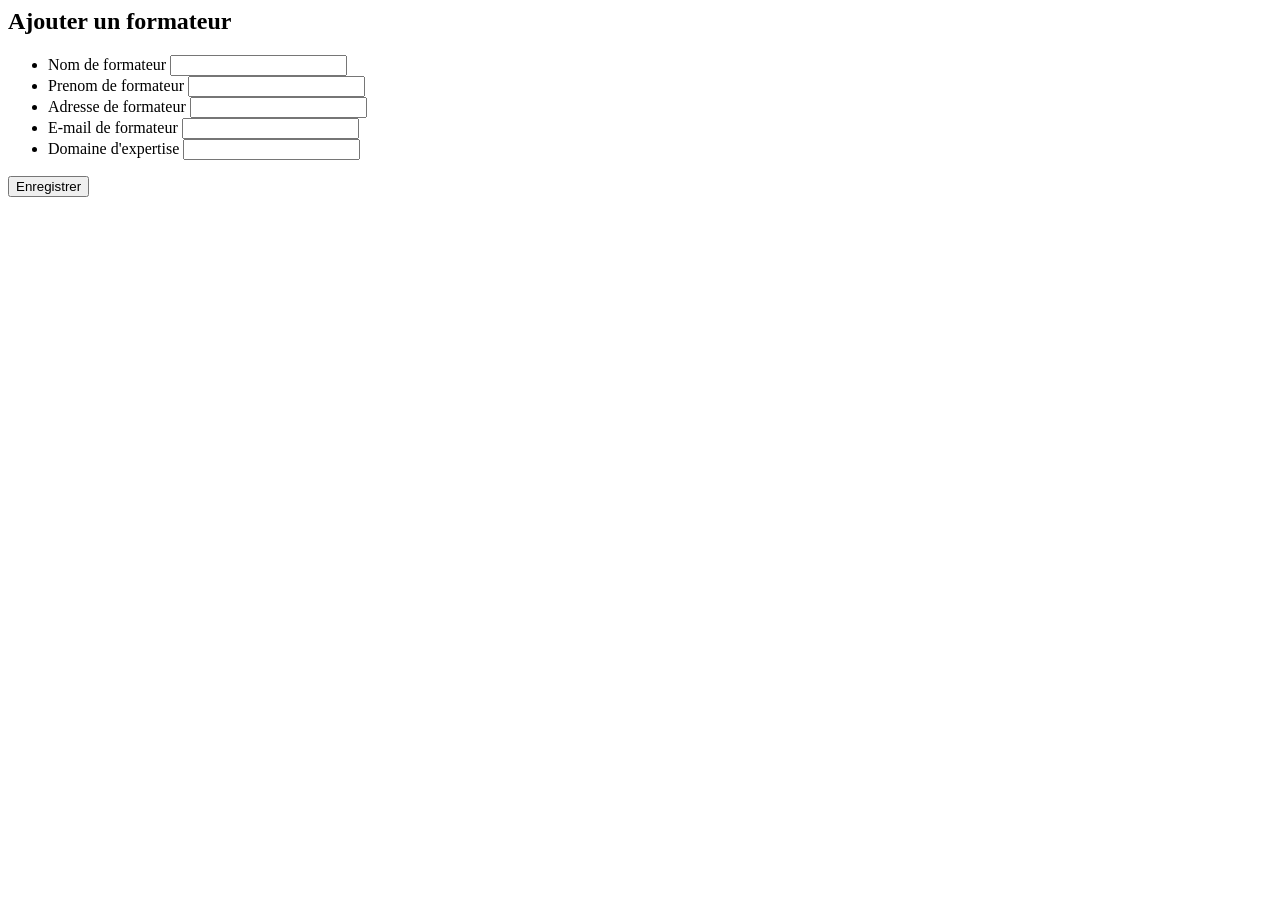
<file: app/admin/admin-formateur-add-form/admin-formateur-add-form.component.html>
<body class="body">
<header>
    <h2>Ajouter un formateur</h2>
</header>
<form #formateurItemForm="ngForm" (ngSubmit)="addSession(formateurItemForm.value)">


    <ul>
        <li>
            <label for=" nomFormateur ">Nom de formateur</label>
            <input type="text" name="nomFormateur" id="nomFormateur" ngModel required>
        </li>


        <li>
            <label for=" prenomFormateur ">Prenom de formateur</label>
            <input type="text" name="prenomFormateur" id="prenomFormateur" ngModel required>
        </li>

        <li>
            <label for=" adresseFormateur ">Adresse de formateur</label>
            <input type="text" name="adresseFormateur" id="adresseFormateur" ngModel required>
        </li>

        <li>
            <label for=" emailFormateur ">E-mail de formateur</label>
            <input type="email" name="emailFormateur" id="emailFormateur" ngModel required>
        </li>

        <li>
            <label for=" domaineFormateur ">Domaine d'expertise</label>
            <input type="text" name="domaineFormateur" id="domaineFormateur" ngModel required>
        </li>


    </ul>

    <button type="submit" [disabled]="!formateurItemForm.form.valid">Enregistrer</button>
</form>
</body>
</file>
